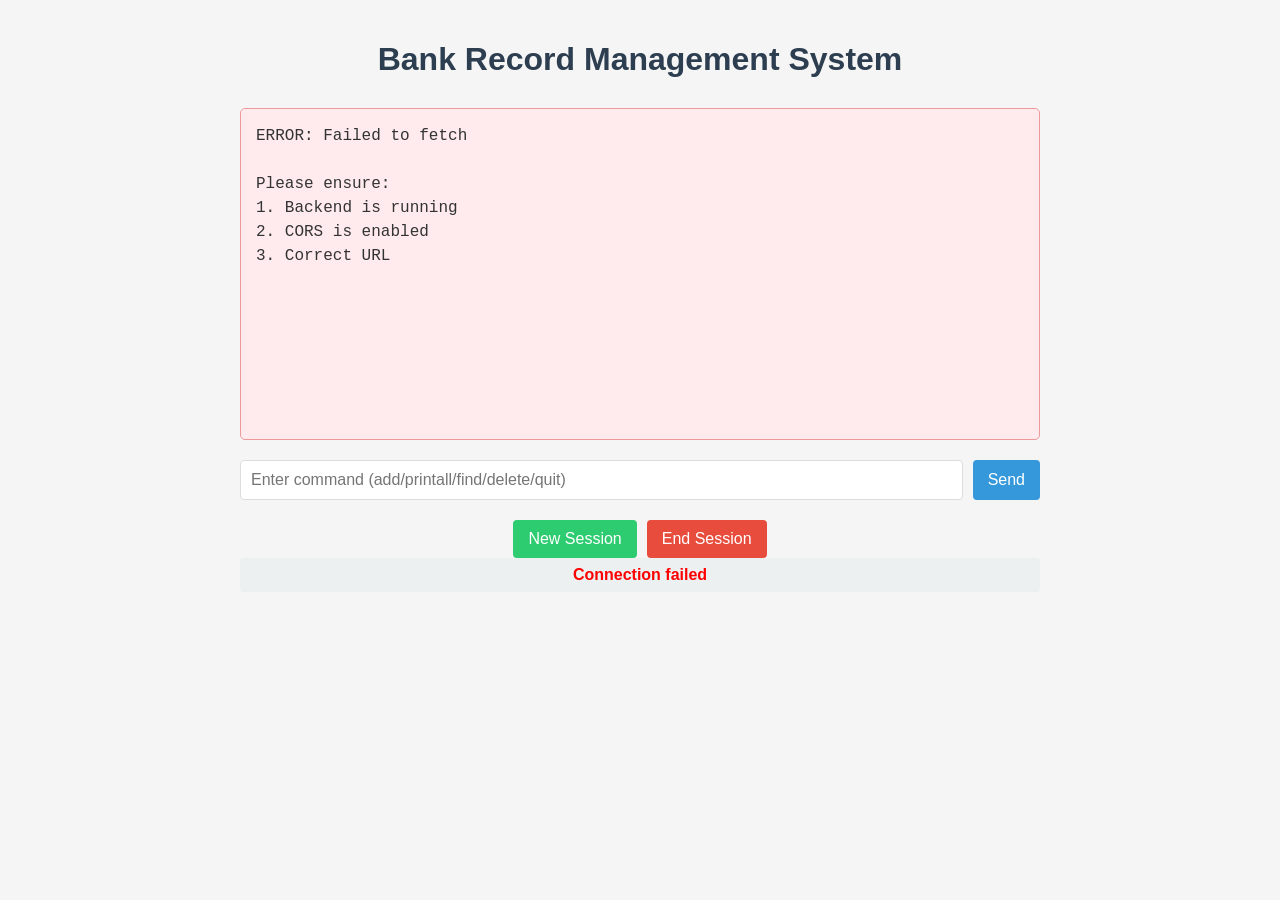
<file: index.html>
<!DOCTYPE html>
<html lang="en">
<head>
    <meta charset="UTF-8">
    <meta name="viewport" content="width=device-width, initial-scale=1.0">
    <title>Bank Record System</title>
    <link rel="stylesheet" href="styles.css">
</head>
<body>
    <h1>Bank Record Management System</h1>
    
    <div id="output">Initializing bank system...</div>
    
    <div class="input-group">
        <input type="text" id="commandInput" 
               placeholder="Enter command (add/printall/find/delete/quit)" 
               autocomplete="off">
        <button id="submitBtn">Send</button>
    </div>
    
    <div class="button-container">
        <button id="startBtn">New Session</button>
        <button id="quitBtn" disabled>End Session</button>
    </div>
    
    <div id="sessionStatus">Status: Not connected</div>

    <script src="script.js"></script>
</body>
</html>
</file>
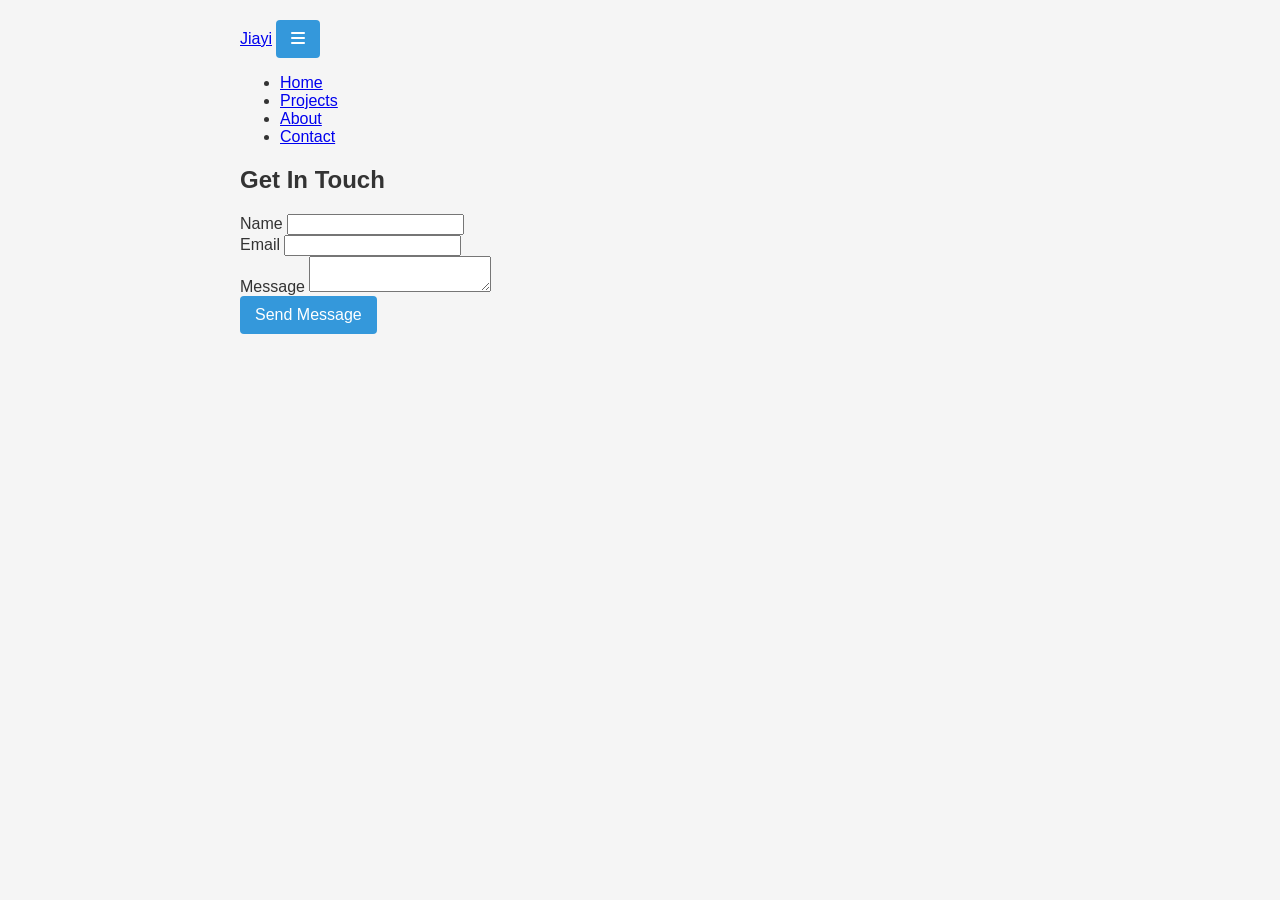
<file: file.html>
<!DOCTYPE html>
<html lang="en">
<head>
    <meta charset="UTF-8">
    <meta name="viewport" content="width=device-width, initial-scale=1.0">
    <meta name="description" content="Jiayi Zhang's portfolio showcasing mechanical engineering projects, coding work, and digital art">
    <title>Jiayi's Portfolio</title>
    <link rel="stylesheet" href="https://fonts.googleapis.com/css2?family=Noto+Sans+SC:wght@300;400;500;700&display=swap">
    <link rel="stylesheet" href="https://cdnjs.cloudflare.com/ajax/libs/font-awesome/6.0.0/css/all.min.css">
    <link rel="stylesheet" href="styles.css">
</head>
<body>
    <!-- Navigation Bar -->
    <nav id="navbar" aria-label="Main navigation">
        <div class="container">
            <a href="#" class="logo" aria-label="Home">Jiayi</a>
            <button class="mobile-menu-btn" aria-expanded="false" aria-label="Menu">
                <i class="fas fa-bars"></i>
            </button>
            <ul>
                <li><a href="#home" aria-current="page">Home</a></li>
                <li><a href="#projects">Projects</a></li>
                <li><a href="#about">About</a></li>
                <li><a href="#contact">Contact</a></li>
            </ul>
        </div>
    </nav>

    <!-- Rest of your HTML remains the same until the contact form -->
    
    <!-- Contact Section -->
    <section id="contact" class="contact" aria-labelledby="contact-heading">
        <div class="container">
            <h2 id="contact-heading">Get In Touch</h2>
            <div class="contact-form">
                <form id="contactForm" aria-label="Contact form">
                    <div class="form-group">
                        <label for="name">Name</label>
                        <input type="text" id="name" name="name" required aria-required="true">
                    </div>
                    <div class="form-group">
                        <label for="email">Email</label>
                        <input type="email" id="email" name="email" required aria-required="true">
                    </div>
                    <div class="form-group">
                        <label for="message">Message</label>
                        <textarea id="message" name="message" required aria-required="true"></textarea>
                    </div>
                    <button type="submit" class="btn">Send Message</button>
                </form>
            </div>
        </div>
    </section>

    <!-- Rest of your HTML remains the same -->
</body>
</html>
</file>
<file: styles.css>
/* Main Layout */
body {
    font-family: 'Segoe UI', Tahoma, Geneva, Verdana, sans-serif;
    max-width: 800px;
    margin: 0 auto;
    padding: 20px;
    background-color: #f5f5f5;
    color: #333;
}

h1 {
    color: #2c3e50;
    text-align: center;
    margin-bottom: 30px;
}

/* Output Display */
#output {
    background-color: white;
    border: 1px solid #ddd;
    border-radius: 5px;
    padding: 15px;
    min-height: 300px;
    max-height: 500px;
    overflow-y: auto;
    margin-bottom: 20px;
    font-family: 'Courier New', monospace;
    white-space: pre-wrap;
    line-height: 1.5;
}

#output.error {
    background-color: #ffebee;
    border-color: #ef9a9a;
}

/* Input Area */
.input-group {
    display: flex;
    gap: 10px;
    margin-bottom: 20px;
}

#commandInput {
    flex-grow: 1;
    padding: 10px;
    border: 1px solid #ddd;
    border-radius: 4px;
    font-size: 16px;
}

button {
    padding: 10px 15px;
    background-color: #3498db;
    color: white;
    border: none;
    border-radius: 4px;
    cursor: pointer;
    font-size: 16px;
    transition: background-color 0.3s;
}

button:hover {
    background-color: #2980b9;
}

button:disabled {
    background-color: #95a5a6;
    cursor: not-allowed;
}

/* Session Status */
#sessionStatus {
    padding: 8px;
    background-color: #ecf0f1;
    border-radius: 4px;
    text-align: center;
    font-weight: bold;
}

/* Button Container */
.button-container {
    display: flex;
    gap: 10px;
    justify-content: center;
    margin-top: 20px;
}

#startBtn {
    background-color: #2ecc71;
}

#startBtn:hover {
    background-color: #27ae60;
}

#quitBtn {
    background-color: #e74c3c;
}

#quitBtn:hover {
    background-color: #c0392b;
}

/* Responsive Design */
@media (max-width: 600px) {
    .input-group {
        flex-direction: column;
    }
    
    button {
        width: 100%;
    }
}
</file>
